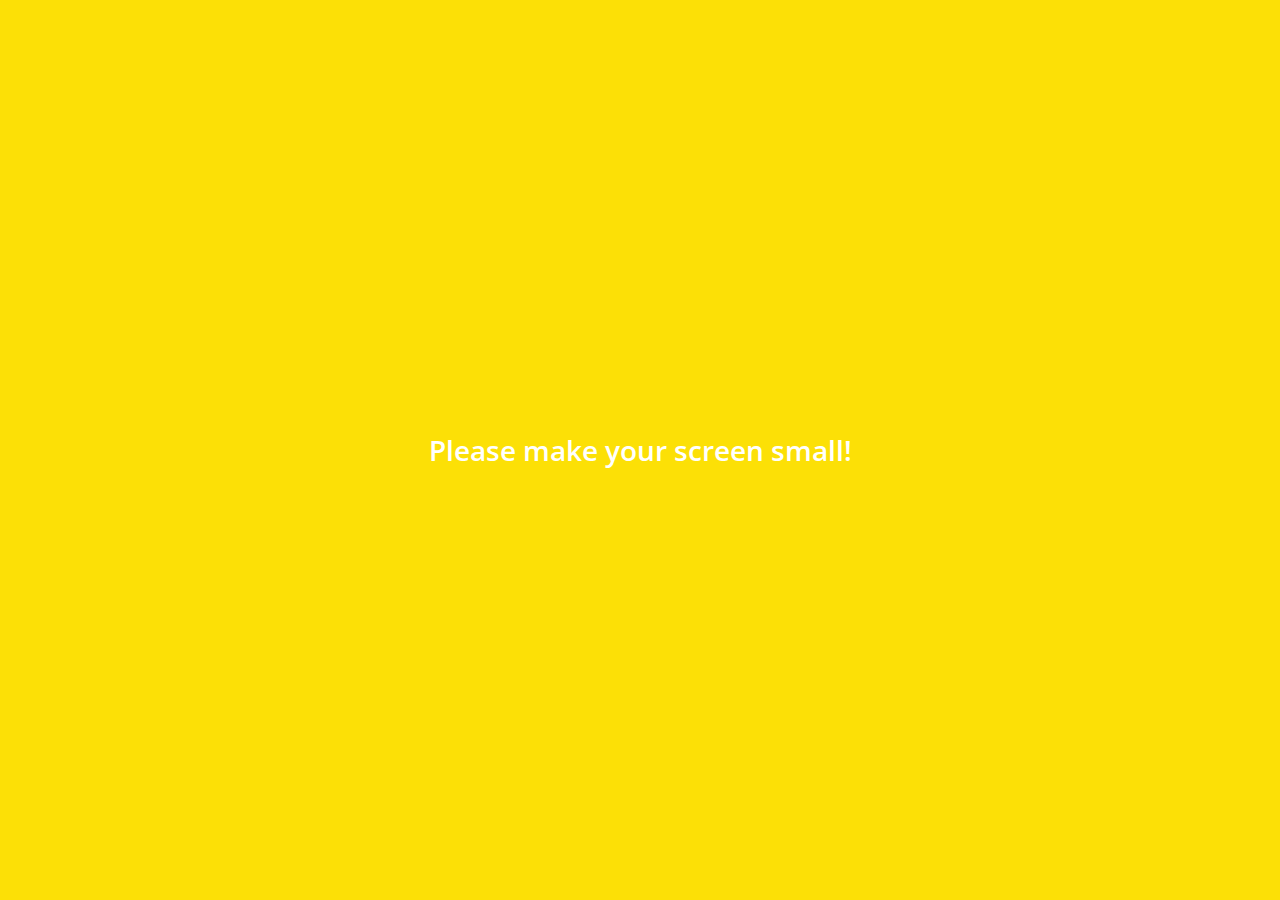
<file: index.html>
<!DOCTYPE html>
<html lang="en">
<head>
    <meta charset="UTF-8">
    <meta name="viewport" content="width=device-width, initial-scale=1.0">
    <meta http-equiv="X-UA-Compatible" content="ie=edge">
    <link rel="stylesheet" href="https://use.fontawesome.com/releases/v5.8.1/css/all.css" integrity="sha384-50oBUHEmvpQ+1lW4y57PTFmhCaXp0ML5d60M1M7uH2+nqUivzIebhndOJK28anvf" crossorigin="anonymous">
    <link rel="stylesheet" href="css/styles.css" />
    <title>Chats | Kakao Clone</title>
</head>
<body>
    <div class="status-bar">
        <div class="status-bar__column">
          <span class="status-bar__clock">13:54 </span>
        </div>
        <div class="status-bar__column">
          <i class="fas fa-clock"></i>
          <i class="fas fa-volume-mute"></i>
          <i class="fas fa-wifi"></i>
          <span class="status-bar__battery-level">100%</span>
          <i class="fas fa-battery-full"></i>
        </div>
      </div>
    <header class="header">
        <div class="header__header-column">
          <h1 class="header__title">Chats</h1>
        </div>
        <div class="header__header-column">
          <span class="header__icon">
            <i class="fas fa-search"></i>
          </span>
          <span class="header__icon">
            <i class="far fa-comment"></i>
          </span>
          <span class="header__icon">
              <a href="settings.html">
                  <i class="fas fa-cog"></i>
                </a>
          </span>
        </div>
     </header>  
     <main class="chats">
        <ul class="chats__list">
          <li class="chats__chat chat">
          <a href="chat.html">
              <div class="chats__chat friend friend--lg">
                  <div class="friend__column">
                    <img src="images/avatar.gif" class="m-avatar friend__avatar" />
                    <div class="friend__content">
                      <span class="friend__name">
                        Bestie
                      </span>
                      <span class="friend__bottom-text">
                        Miss you too!
                      </span>
                    </div>
                  </div>
                  <div class="friend__column">
                    <div class="friend__now-listening">
                       <span class="chat__timestamp">
                            May 8
                       </span>
                    </div>
                  </div>
               </div>
            </a>
          </li>
        </ul>
      </main>
     <nav class="nav">
        <ul class="nav__list">
          <li class="nav__list-item">
            <a href="friends.html" class="nav__list-link">
              <i class="far fa-user"></i
            ></a>
          </li>
          <li class="nav__list-item">
            <a href="index.html" class="nav__list-link">
              <div class="nav__badge">8</div>
              <i class="fas fa-comment"></i>
            </a>
          </li>
          <li class="nav__list-item">
            <a href="find.html" class="nav__list-link">
              <i class="fas fa-search"></i>
            </a>
          </li>
          <li class="nav__list-item">
            <a href="more.html" class="nav__list-link">
              <i class="fas fa-ellipsis-h"></i>
            </a>
          </li>
        </ul>
      </nav>
      <div class="bigScreen">
          <span class="bigScreen__text">Please make your screen small!</span>
        </div>
    </body>
</html>
</file>
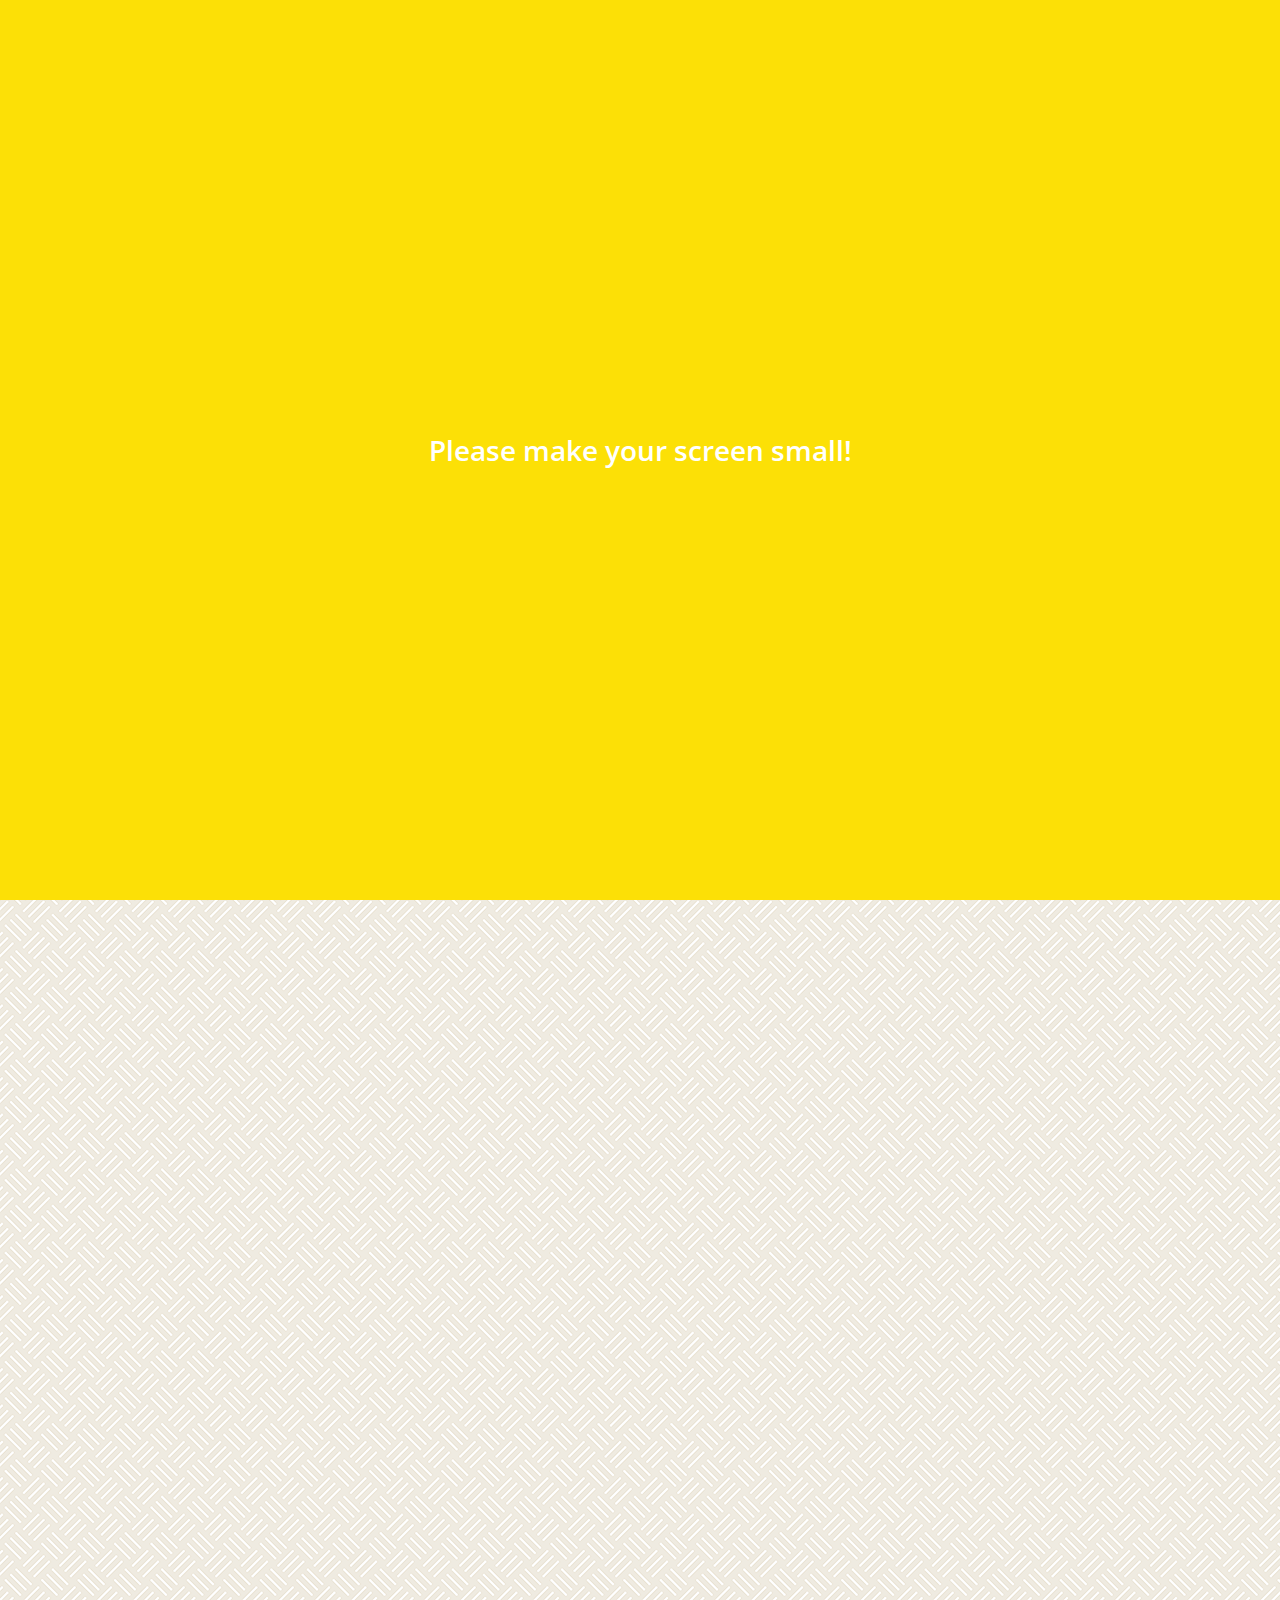
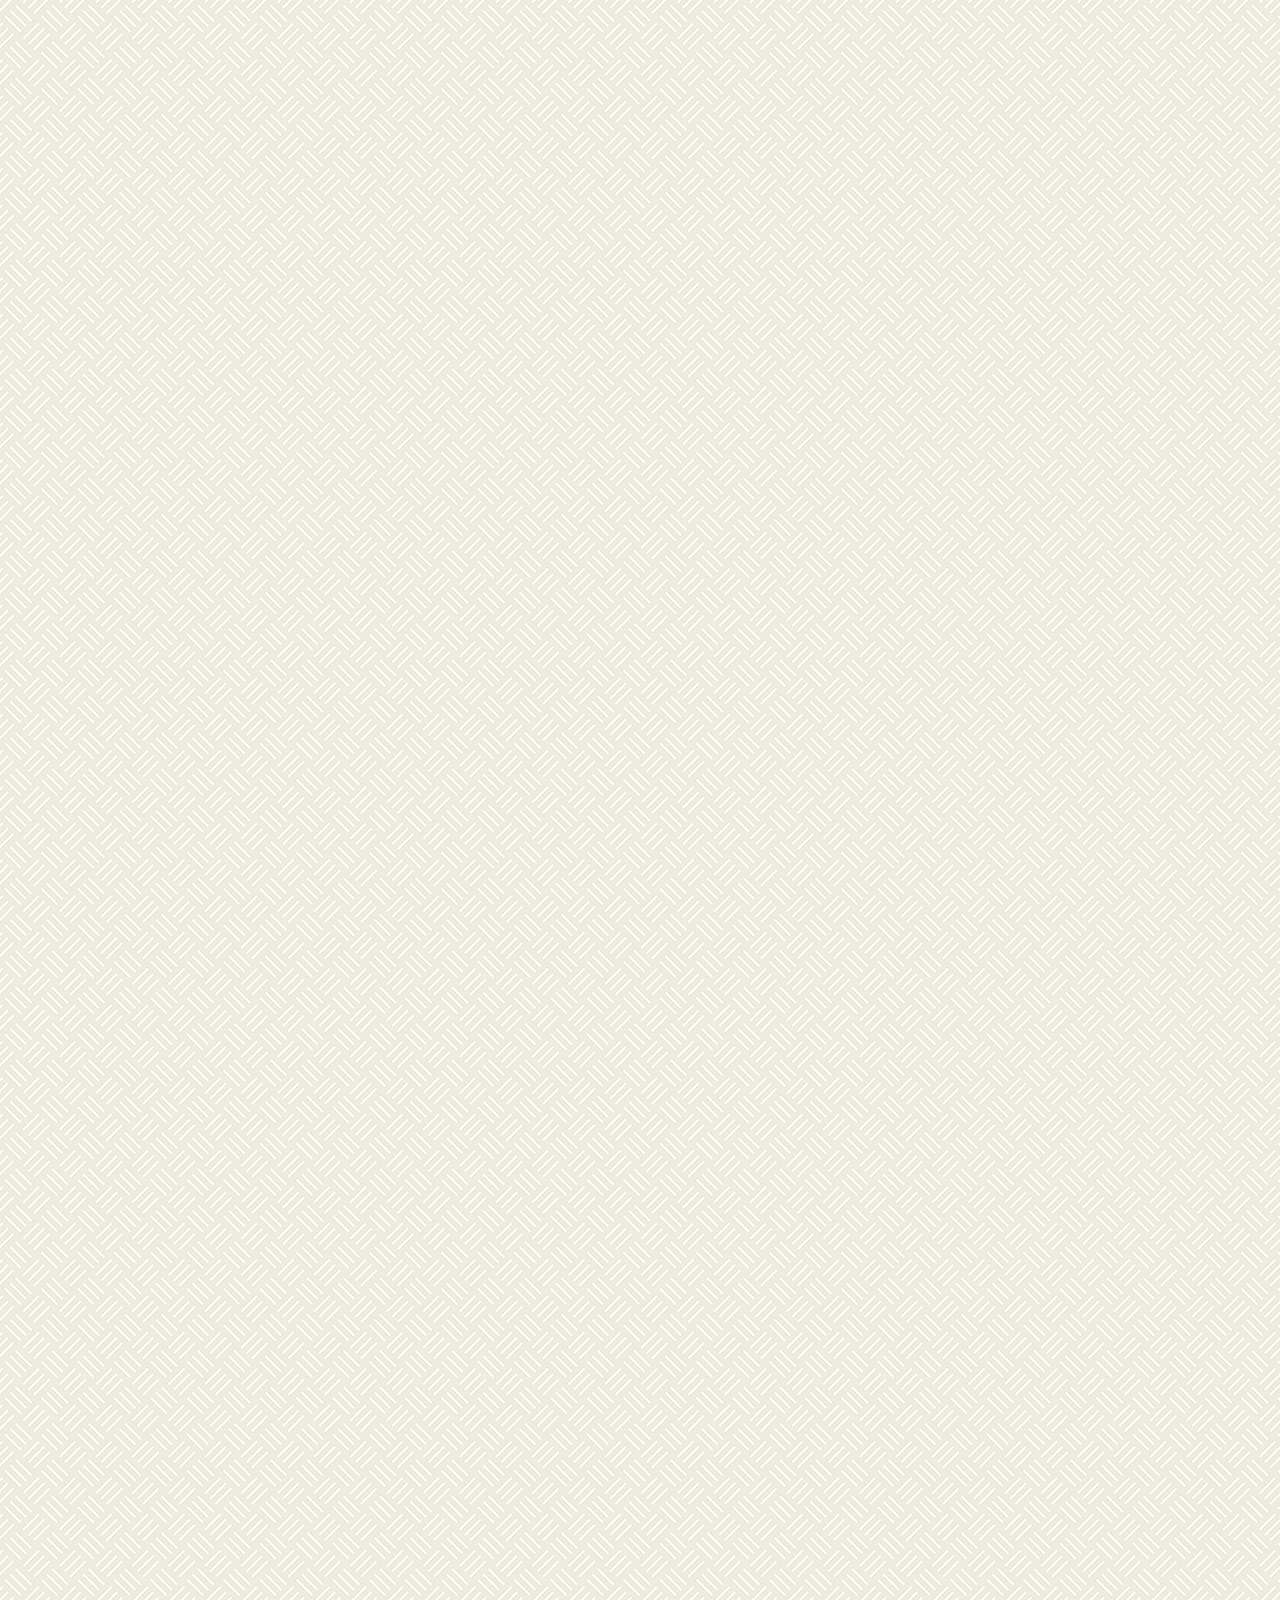
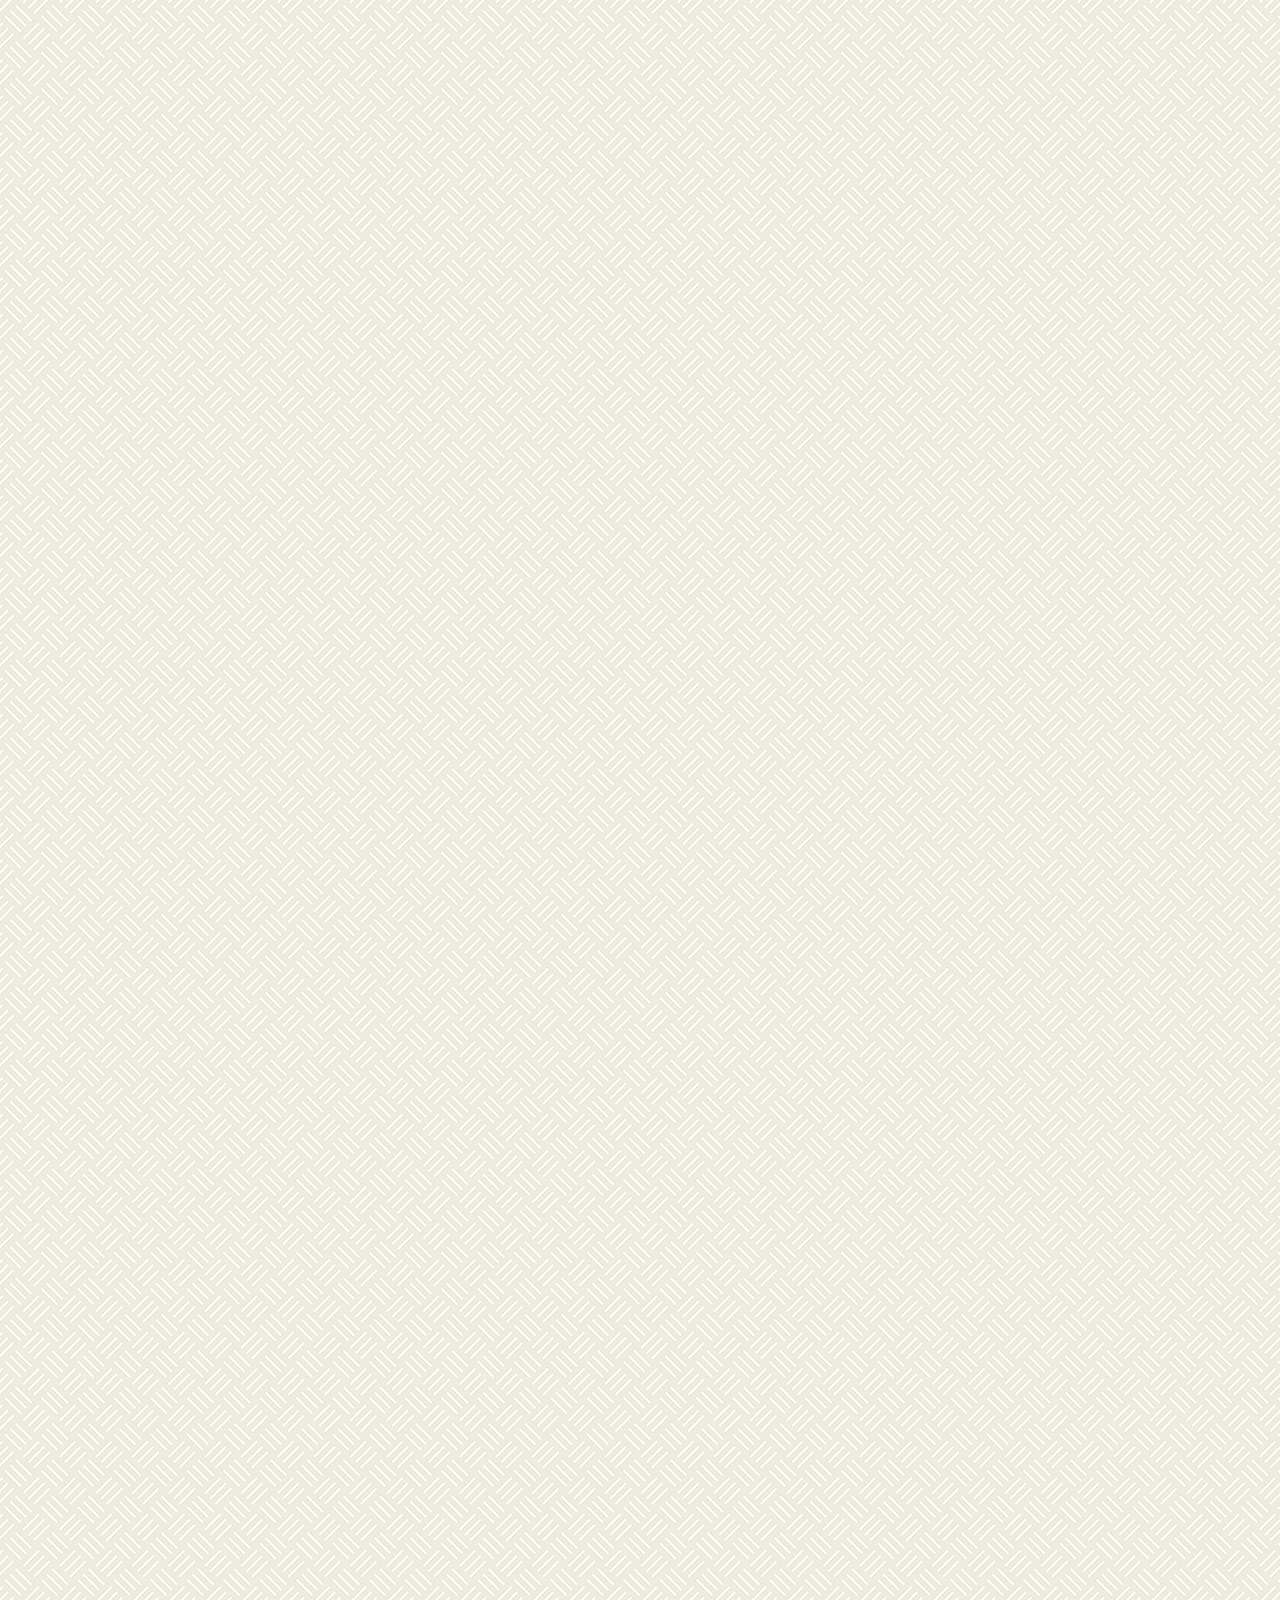
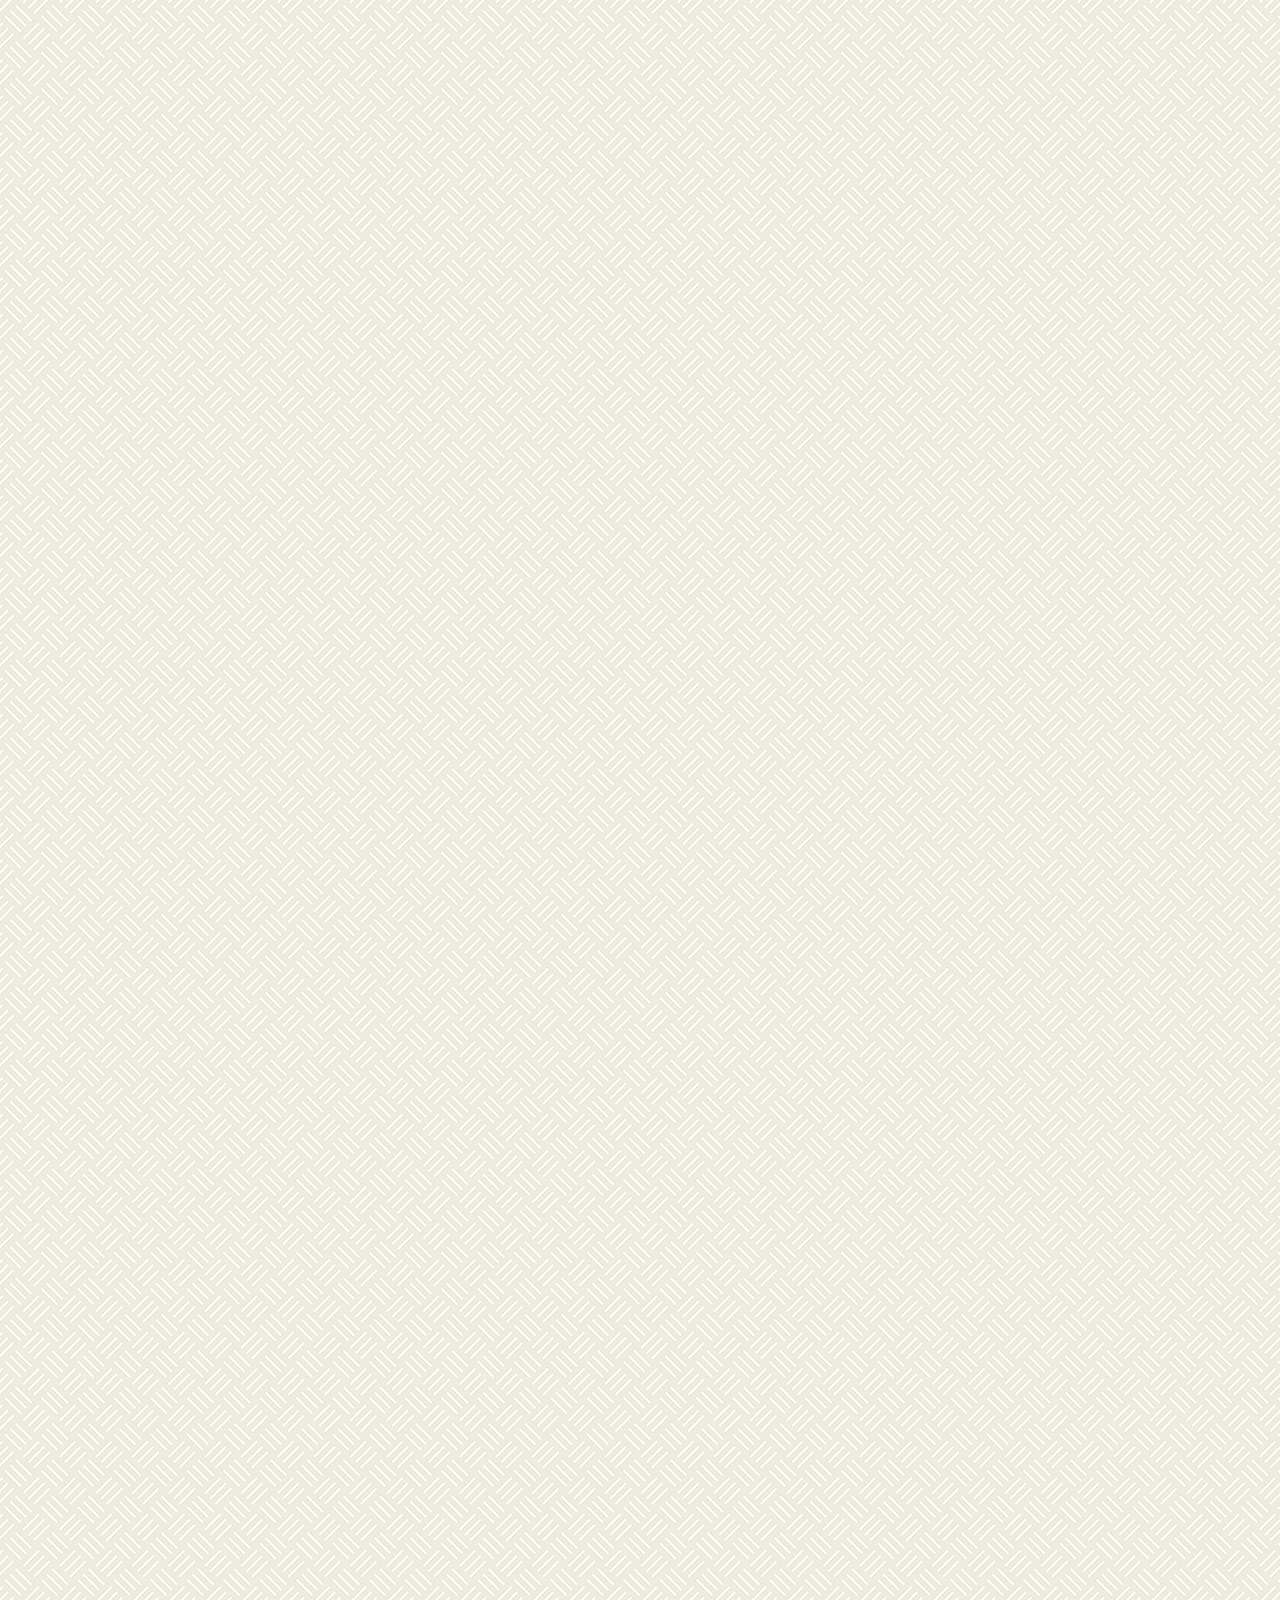
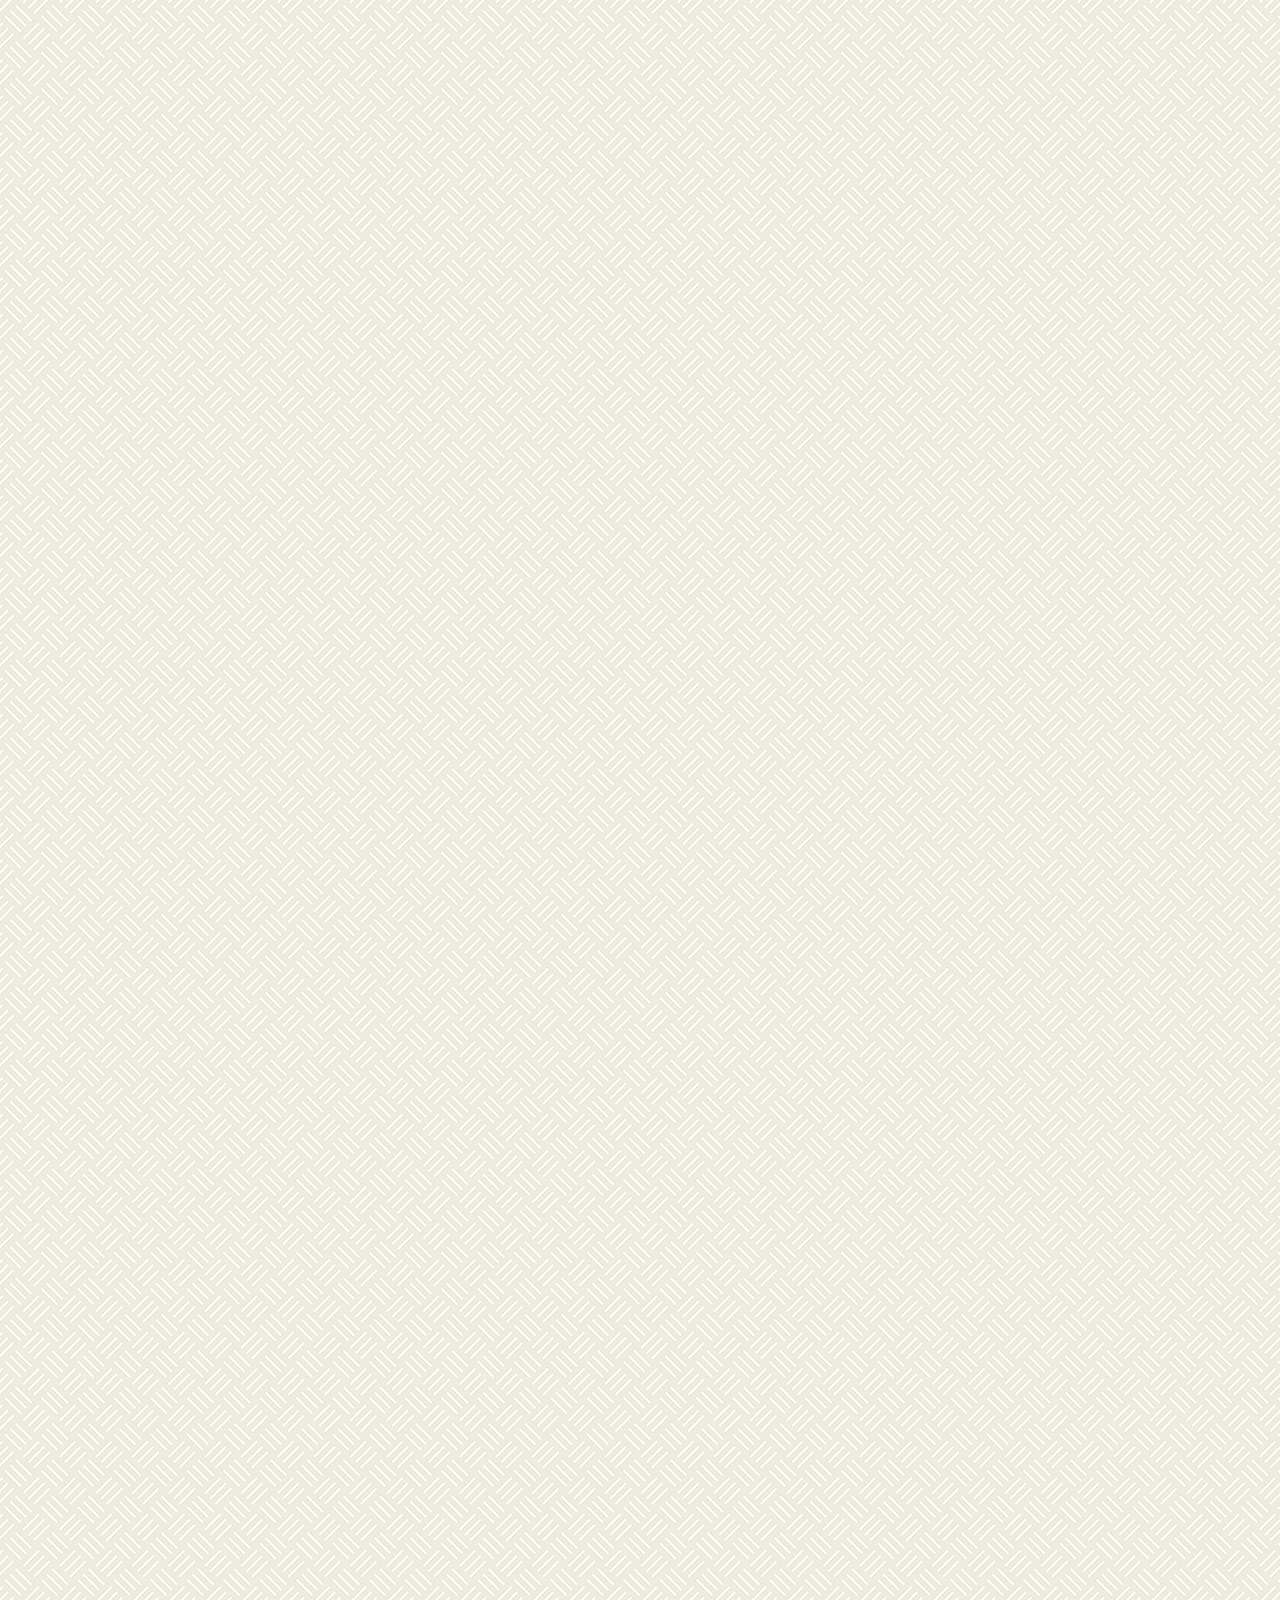
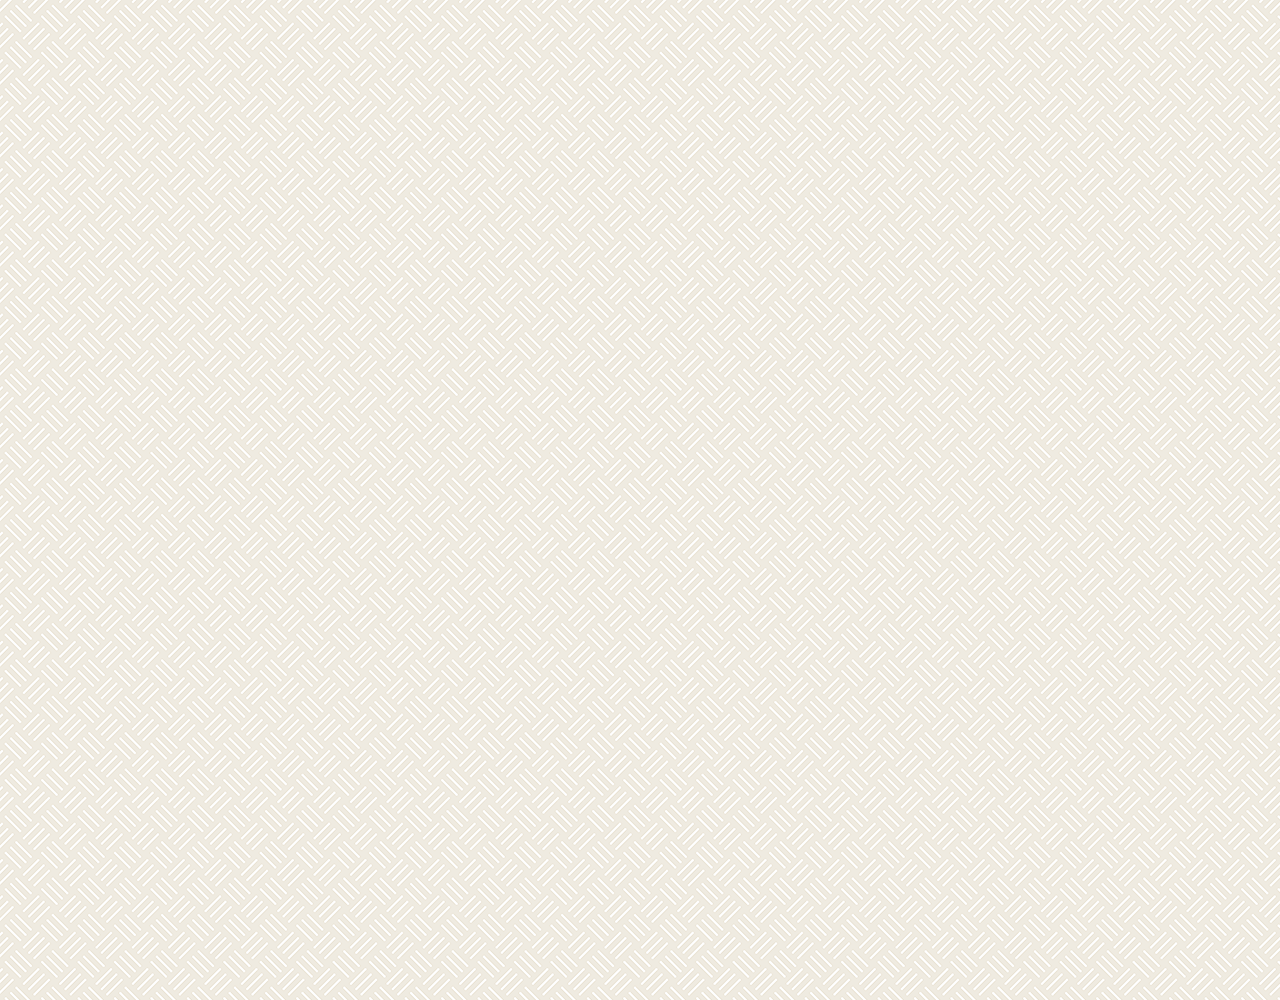
<file: chat.html>
<!DOCTYPE html>
<html lang="en">
  <head>
    <meta charset="UTF-8" />
    <meta name="viewport" content="width=device-width, initial-scale=1.0" />
    <meta http-equiv="X-UA-Compatible" content="ie=edge" />
    <link rel="stylesheet" href="https://use.fontawesome.com/releases/v5.8.1/css/all.css" integrity="sha384-50oBUHEmvpQ+1lW4y57PTFmhCaXp0ML5d60M1M7uH2+nqUivzIebhndOJK28anvf" crossorigin="anonymous">
    <link rel="stylesheet" href="css/styles.css" />
    <title>Chat | Kakao Clone</title>
  </head>
  <body class="chats-body">
    <div class="header-wrapper">
        <div class="status-bar">
            <div class="status-bar__column">
              <span class="status-bar__clock">13:54</span>
            </div>
            <div class="status-bar__column">
              <i class="fas fa-clock"></i>
              <i class="fas fa-volume-mute"></i>
              <i class="fas fa-wifi"></i>
              <span class="status-bar__battery-level">100%</span>
              <i class="fas fa-battery-full"></i>
            </div>
        </div>
       <header class="header">
        <div class="header__header-column">
          <a href="index.html" class="header__back-btn">
            <i class="fas fa-arrow-left "></i>
          </a>
          <h1 class="header__title">Best Friend</h1>
        </div>
        <div class="header__header-column">
          <span class="header__icon">
            <i class="fas fa-search"></i>
          </span>
          <span class="header__icon">
            <i class="fas fa-bars"></i>
          </span>
        </div>
       </header>
    </div>
    
    <main class="chat-screen">
      <ul class="chat__messages">
        <span class="chat__timestamp">Friday, May 8, 2019</span>
        <li class="incoming-message message">
          <img src="images/avatar.gif" class="m-avatar message__avatar" />
          <div class="message__content">
            <span class="message__bubble">
              Hi, how are you?
            </span>
            <span class="message__author">Bestie</span>
          </div>
          <span class="message__timestamp"></span>
        </li>
        <li class="sent-message message">
          <span class="message__timestamp"></span>
          <div class="message__content">
            <span class="message__bubble">
              Good! Let's catch up soon.
            </span>
          </div>
        </li>
        <li class="incoming-message message">
            <img src="images/avatar.gif" class="m-avatar message__avatar" />
            <div class="message__content">
              <span class="message__bubble">
                Yay. Miss you 
              </span>
              <span class="message__author">Bestie</span>
            </div>
            <span class="message__timestamp"></span>
          </li>
          <li class="sent-message message">
            <span class="message__timestamp"></span>
            <div class="message__content">
              <span class="message__bubble">
                Miss you too!
              </span>
            </div>
          </li>
      </ul>
    </main>
    <div class="chat__write--container">
        <input
        class="chat__write"
        type="text"
        placeholder="Send message"
      
      />
      <div class="chat__icon-left chat__icon">
          <i class="far fa-plus-square"></i>
      </div>
      <div class="chat__icon-right chat__icon">
          <span class="chat__write-icon">
            <i class="far fa-smile-wink"></i>
          </span>
          <span class="chat__write-icon">
            <i class="fas fa-microphone"></i>
          </span>
        </div>
    </div>
    <div class="bigScreen">
        <span class="bigScreen__text">Please make your screen small!</span>
      </div>
  </body>
</html>
</file>
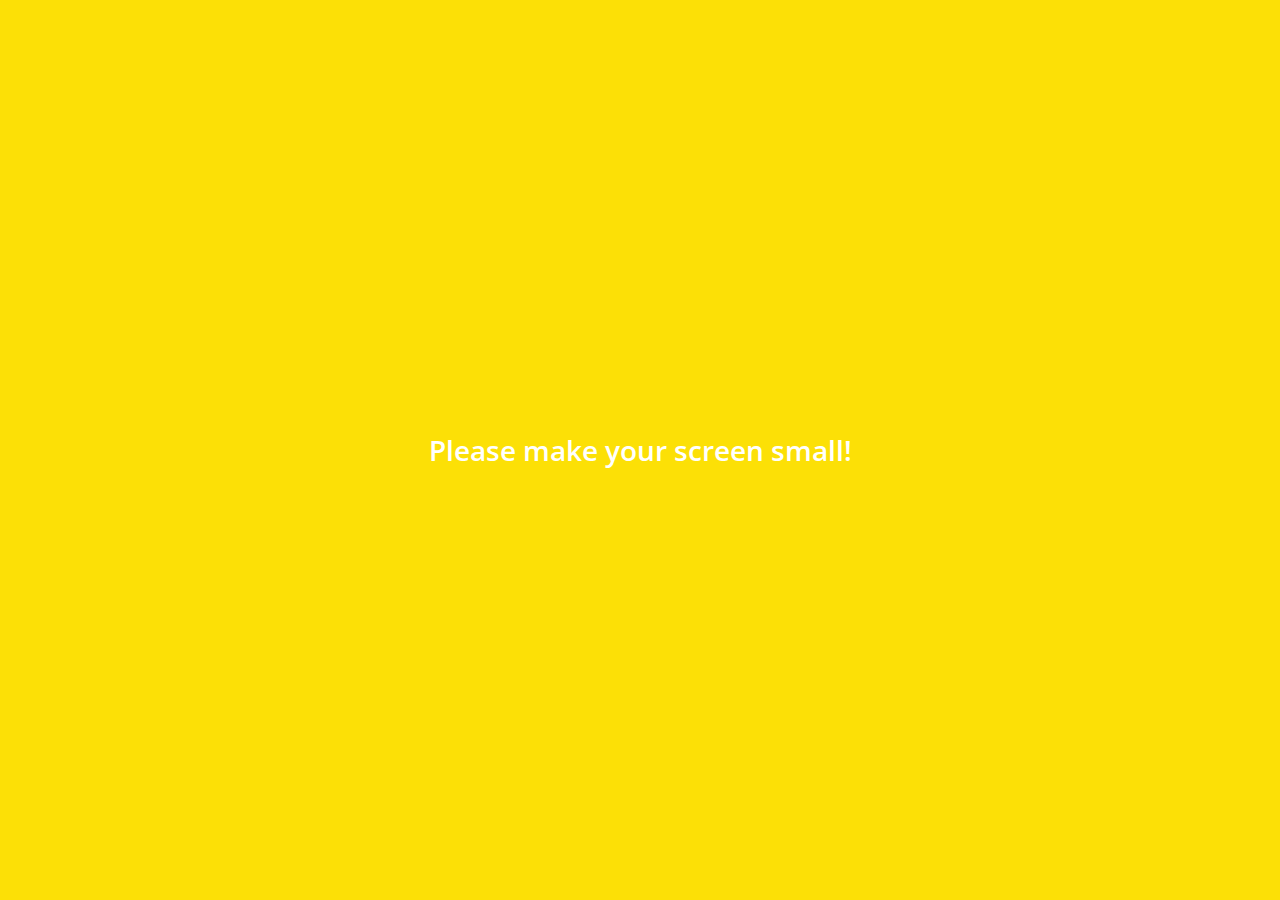
<file: find.html>
<!DOCTYPE html>
<html lang="en">
  <head>
    <meta charset="UTF-8" />
    <meta name="viewport" content="width=device-width, initial-scale=1.0" />
    <meta http-equiv="X-UA-Compatible" content="ie=edge" />
    <link rel="stylesheet" href="https://use.fontawesome.com/releases/v5.8.1/css/all.css" integrity="sha384-50oBUHEmvpQ+1lW4y57PTFmhCaXp0ML5d60M1M7uH2+nqUivzIebhndOJK28anvf" crossorigin="anonymous">
    <link rel="stylesheet" href="css/styles.css" />
    <title>Find | Kakao Clone</title>
  </head>
  <body>
    <div class="status-bar">
      <div class="status-bar__column">
        <span class="status-bar__clock">13:54 </span>
      </div>
      <div class="status-bar__column">
        <i class="fas fa-clock"></i>
        <i class="fas fa-volume-mute"></i>
        <i class="fas fa-wifi"></i>
        <span class="status-bar__battery-level">100%</span>
        <i class="fas fa-battery-full"></i>
      </div>
    </div>
    <header class="header">
      <div class="header__header-column">
        <h1 class="header__title">Find</h1>
      </div>
      <div class="header__header-column">
        <span class="header__icon">
          <i class="fas fa-search"></i>
        </span>
        <span class="header__icon">
            <a href="settings.html">
                <i class="fas fa-cog"></i>
              </a>
        </span>
      </div>
    </header>
    <main class="find">
        <header class="find__header">
          <ul class="find__header-list">
            <li class="find__header-btn header-btn">
              <span class="header-btn__icon">
                <i class="fas fa-qrcode fa-2x"></i>
              </span>
              <span class="header-btn__title">
                QR Code
              </span>
            </li>
            <li class="find__header-btn header-btn">
              <span class="header-btn__icon">
                <i class="fas fa-user-plus fa-2x"></i>
              </span>
              <span class="header-btn__title">
                Add by Contacts
              </span>
            </li>
            <li class="find__header-btn header-btn">
              <span class="header-btn__icon">
                <i class="fas fa-passport fa-2x"></i>
              </span>
              <span class="header-btn__title">
                Add by ID
              </span>
            </li>
            <li class="find__header-btn header-btn">
              <span class="header-btn__icon">
                <i class="far fa-envelope fa-2x"></i>
              </span>
              <span class="header-btn__title">
                Invite
              </span>
            </li>
          </ul>
        </header>
        <ul class="find__recommended">
          <h5 class="find__title">
            Recommended Friends
          </h5>
          <li class="find__friend friend friend--lg">
            <div class="friend__column">
              <img src="images/avatar.gif" class="friend__avatar" />
              <div class="friend__content">
                <span class="friend__name">
                  Nicholas
                </span>
              </div>
            </div>
            <div class="friend__column">
              <div class="friend__add-btn">
                <i class="fas fa-user-plus"></i>
              </div>
            </div>
          </li>
        </ul>
      </main>
    <nav class="nav">
      <ul class="nav__list">
        <li class="nav__list-item">
          <a href="friends.html" class="nav__list-link">
            <i class="far fa-user"></i
          ></a>
        </li>
        <li class="nav__list-item">
          <a href="index.html" class="nav__list-link">
            <i class="far fa-comment"></i>
          </a>
        </li>
        <li class="nav__list-item">
          <a href="find.html" class="nav__list-link">
            <i class="fas fa-search"></i>
          </a>
        </li>
        <li class="nav__list-item">
          <a href="more.html" class="nav__list-link">
            <i class="fas fa-ellipsis-h"></i>
          </a>
        </li>
      </ul>
    </nav>
    <div class="bigScreen">
        <span class="bigScreen__text">Please make your screen small!</span>
      </div>
  </body>
</html>
</file>
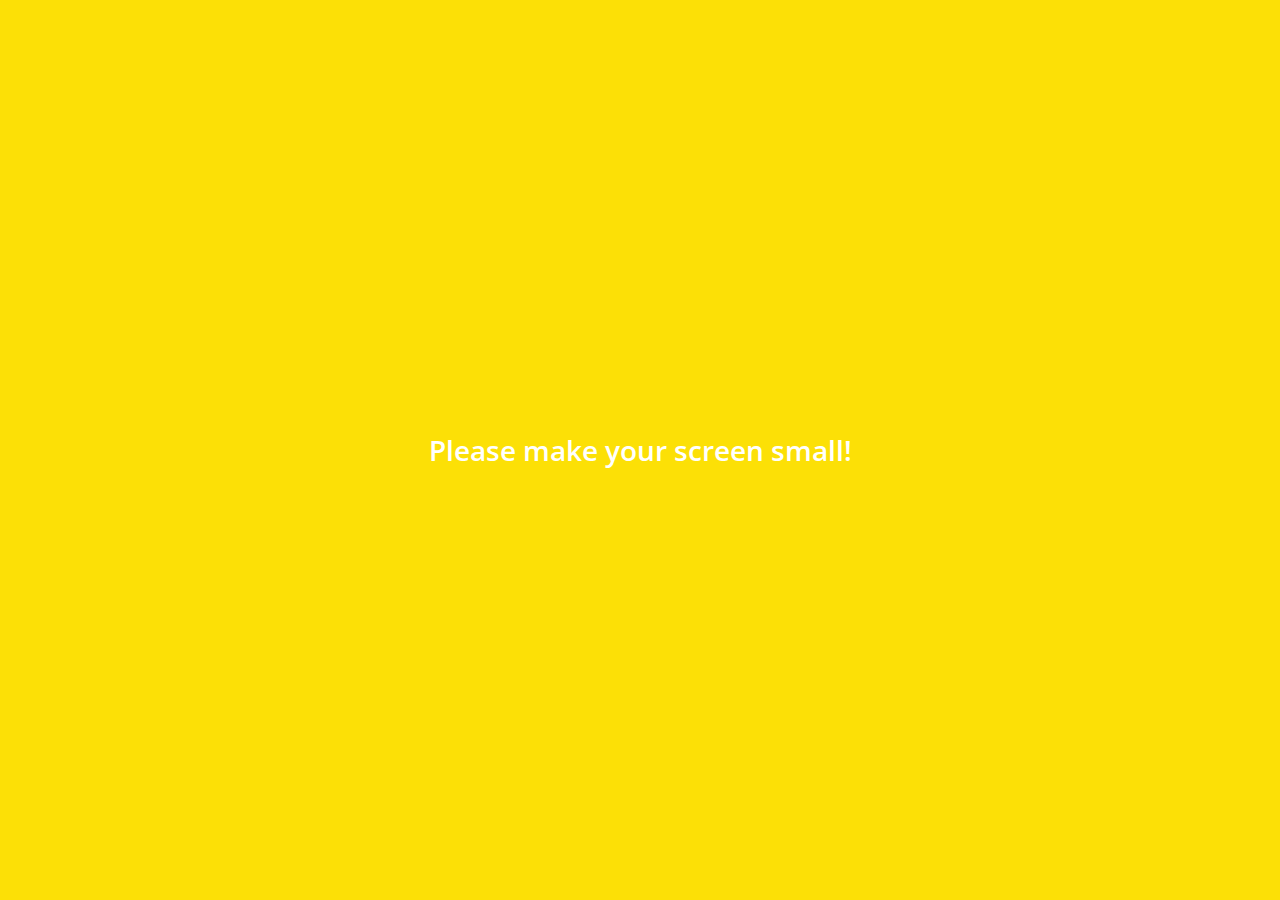
<file: friends.html>
<!DOCTYPE html>
<html lang="en">
  <head>
    <meta charset="UTF-8" />
    <meta name="viewport" content="width=device-width, initial-scale=1.0" />
    <meta http-equiv="X-UA-Compatible" content="ie=edge" />
    <link rel="stylesheet" href="https://use.fontawesome.com/releases/v5.8.1/css/all.css" integrity="sha384-50oBUHEmvpQ+1lW4y57PTFmhCaXp0ML5d60M1M7uH2+nqUivzIebhndOJK28anvf" crossorigin="anonymous">
    <link rel="stylesheet" href="css/styles.css" />
    <title>Friends | Kakao Clone</title>
  </head>
  <body>
    <div class="status-bar">
      <div class="status-bar__column">
        <span class="status-bar__clock">13:54 </span>
      </div>
      <div class="status-bar__column">
        <i class="fas fa-clock"></i>
        <i class="fas fa-volume-mute"></i>
        <i class="fas fa-wifi"></i>
        <span class="status-bar__battery-level">100%</span>
        <i class="fas fa-battery-full"></i>
      </div>
    </div>
    <header class="header">
      <div class="header__header-column">
        <h1 class="header__title">Friends</h1>
      </div>
      <div class="header__header-column">
        <span class="header__icon">
          <i class="fas fa-search"></i>
        </span>
        <span class="header__icon">
            <a href="settings.html">
                <i class="fas fa-cog"></i>
              </a>
        </span>
      </div>
    </header>
    <main class="friends">
        <header class="friends__header">
          <div class="friends__friend friend">
            <div class="friend__column">
              <img src="images/avatar.gif" class="g-avatar friend__avatar" />
              <div class="friend__content">
                <span class="friend__name">
                  Ellena
                </span>
                <span class="friend__status">
                  Be happy
                </span>
              </div>
            </div>
          </div>
        </header>
        <div class="friends__plus">
          <h5 class="friends__title">Plus friend</h5>
          <div class="friends__friend friend">
            <div class="friend__column">
              <img src="images/avatar.gif" class="friend__avatar" />
              <div class="friend__content">
                <span class="friend__name">
                  Plus Friend
                </span>
              </div>
            </div>
          </div>
        </div>
        <ul class="friends__list">
          <h5 class="friends__title">Friends 14</h5>
          <li class="friends__friend friend friend--lg">
            <div class="friend__column">
              <img src="images/avatar.gif" class="friend__avatar" />
              <div class="friend__content">
                <span class="friend__name">
                  Bestie
                </span>
                <span class="friend__status">
                  Whatisgoingon?
                </span>
              </div>
            </div>
            <div class="friend__column">
              <div class="friend__now-listening">
                <span>
                  FTISLAND (FT NomadCoders)
                  <i class="fas fa-play"></i>
                </span>
              </div>
            </div>
          </li>
        </ul>
      </main>
    <nav class="nav">
      <ul class="nav__list">
        <li class="nav__list-item">
          <a href="friends.html" class="nav__list-link">
            <i class="fas fa-user"></i
          ></a>
        </li>
        <li class="nav__list-item">
          <a href="index.html" class="nav__list-link">
            <i class="far fa-comment"></i>
          </a>
        </li>
        <li class="nav__list-item">
          <a href="find.html" class="nav__list-link">
            <i class="fas fa-search"></i>
          </a>
        </li>
        <li class="nav__list-item">
          <a href="more.html" class="nav__list-link">
            <i class="fas fa-ellipsis-h"></i>
          </a>
        </li>
      </ul>
    </nav>
    <div class="bigScreen">
        <span class="bigScreen__text">Please make your screen small!</span>
      </div>
  </body>
</html>
</file>
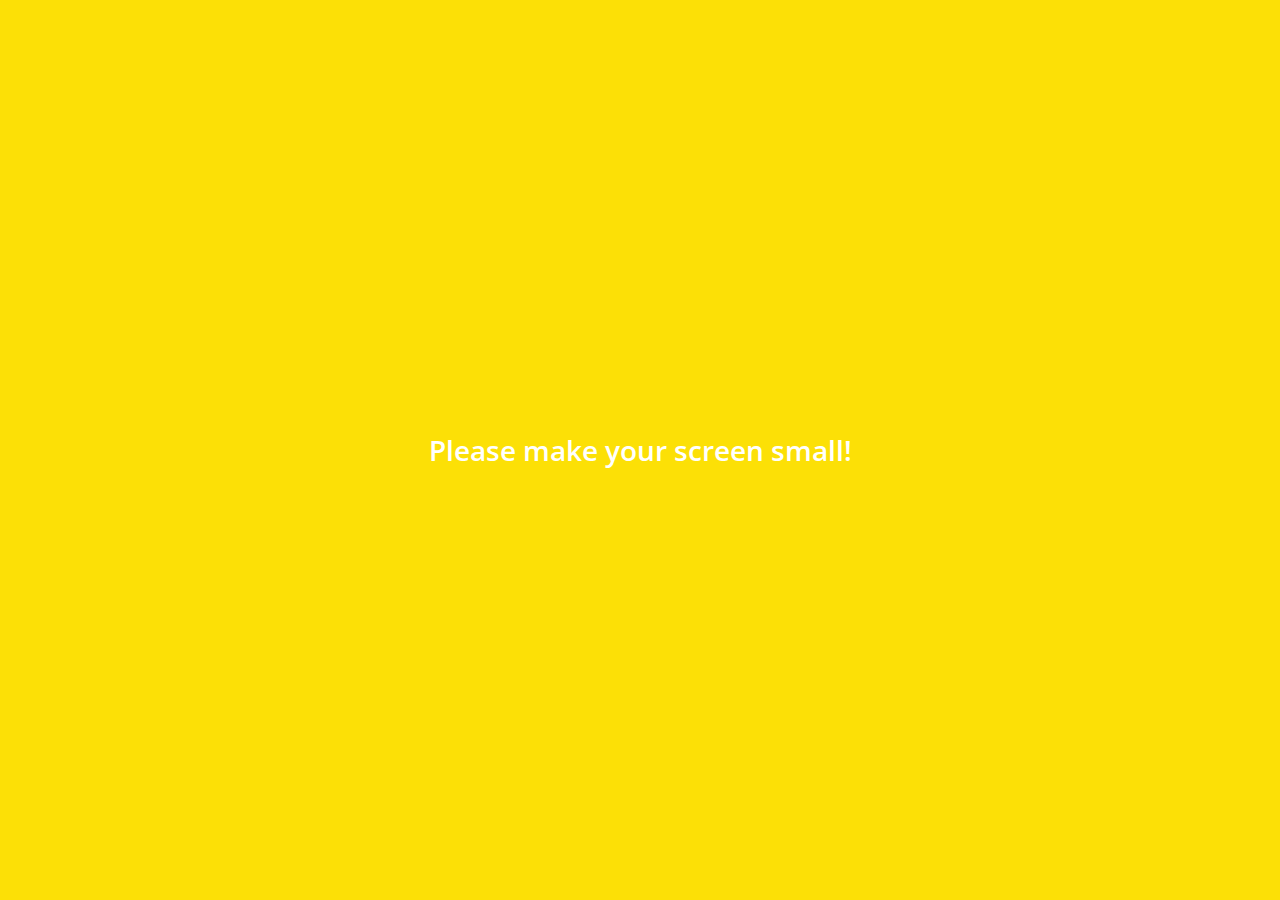
<file: more.html>
<!DOCTYPE html>
<html lang="en">
  <head>
    <meta charset="UTF-8" />
    <meta name="viewport" content="width=device-width, initial-scale=1.0" />
    <meta http-equiv="X-UA-Compatible" content="ie=edge" />
    <link rel="stylesheet" href="https://use.fontawesome.com/releases/v5.8.1/css/all.css" integrity="sha384-50oBUHEmvpQ+1lW4y57PTFmhCaXp0ML5d60M1M7uH2+nqUivzIebhndOJK28anvf" crossorigin="anonymous">
    <link rel="stylesheet" href="css/styles.css" />
    <title>More | Kakao Clone</title>
  </head>
  <body>
    <div class="status-bar">
      <div class="status-bar__column">
        <span class="status-bar__clock">13:54 </span>
      </div>
      <div class="status-bar__column">
        <i class="fas fa-clock"></i>
        <i class="fas fa-volume-mute"></i>
        <i class="fas fa-wifi"></i>
        <span class="status-bar__battery-level">100%</span>
        <i class="fas fa-battery-full"></i>
      </div>
    </div>
    <header class="header">
      <div class="header__header-column">
        <h1 class="header__title">More</h1>
      </div>
      <div class="header__header-column">
        <span class="header__icon">
          <i class="fas fa-search"></i>
        </span>
        <span class="header__icon">
          <i class="fas fa-qrcode"></i>
        </span>
        <span class="header__icon">
            <a href="settings.html">
                <i class="fas fa-cog"></i>
              </a>
        </span>
      </div>
    </header>
    <main class="more">
        <header class="more__header">
          <div class="friends__friend friend friend--lg">
            <div class="friend__column">
              <img src="images/avatar.gif" class="g-avatar friend__avatar" />
              <div class="friend__content">
                <span class="friend__name">
                  Ellena
                </span>
                <span class="friend__status">
                  ellena@blur
                </span>
              </div>
            </div>
            <div class="friend__column">
              <i class="far fa-comment-alt fa-2x"></i>
            </div>
          </div>
          <ul class="more__btn-list">
            <li class="more__btn">
              <span class="more__btn-icon">
                <i class="far fa-smile fa-2x"></i>
              </span>
              <span class="more__btn-title">
                Emoticons
              </span>
            </li>
            <li class="more__btn">
              <span class="more__btn-icon">
                <i class="fas fa-brush fa-2x"></i>
              </span>
              <span class="more__btn-title">
                Themes
              </span>
            </li>
            <li class="more__btn">
              <span class="more__btn-icon">
                <i class="fab fa-kickstarter-k fa-2x"></i>
              </span>
              <span class="more__btn-title">
                Account
              </span>
            </li>
          </ul>
        </header>
        <section class="more__suggestions">
          <h5 class="more__title">Suggestions</h5>
          <ul class="more__suggestions-list">
            <li class="more__suggestion suggestion">
              <span class="suggestion__icon">
                <i class="fas fa-quote-right"></i>
              </span>
              <span class="suggestion__title">Kakao Story</span>
            </li>
            <li class="more__suggestion suggestion">
              <span class="suggestion__icon">
                <i class="fas fa-beer fa-2x"></i>
              </span>
              <span class="suggestion__title">Kakao friend</span>
            </li>
            <li class="more__suggestion suggestion">
              <span class="suggestion__icon">
                <i class="fas fa-gamepad fa-2x"></i>
              </span>
              <span class="suggestion__title">Friends Gem</span>
            </li>
          </ul>
        </section>
      </main>
    <nav class="nav">
      <ul class="nav__list">
        <li class="nav__list-item">
          <a href="friends.html" class="nav__list-link">
            <i class="far fa-user"></i
          ></a>
        </li>
        <li class="nav__list-item">
          <a href="index.html" class="nav__list-link">
            <i class="far fa-comment"></i>
          </a>
        </li>
        <li class="nav__list-item">
          <a href="find.html" class="nav__list-link">
            <i class="fas fa-search"></i>
          </a>
        </li>
        <li class="nav__list-item">
          <a href="more.html" class="nav__list-link">
            <i class="fas fa-ellipsis-h"></i>
          </a>
        </li>
      </ul>
    </nav>
    <div class="bigScreen">
        <span class="bigScreen__text">Please make your screen small!</span>
      </div>
  </body>
</html>
</file>
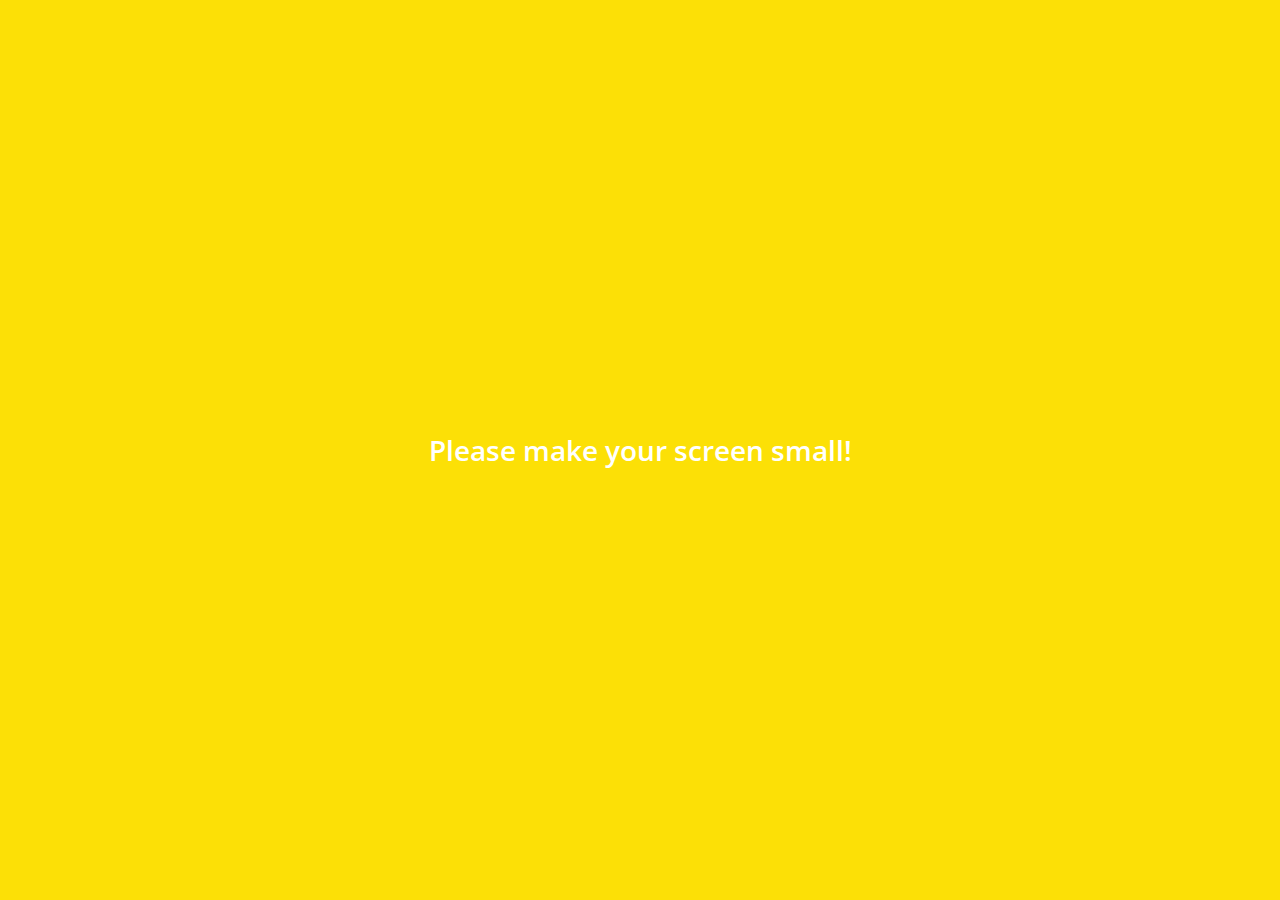
<file: settings.html>
<!DOCTYPE html>
<html lang="en">
  <head>
    <meta charset="UTF-8" />
    <meta name="viewport" content="width=device-width, initial-scale=1.0" />
    <meta http-equiv="X-UA-Compatible" content="ie=edge" />
    <link rel="stylesheet" href="https://use.fontawesome.com/releases/v5.8.1/css/all.css" integrity="sha384-50oBUHEmvpQ+1lW4y57PTFmhCaXp0ML5d60M1M7uH2+nqUivzIebhndOJK28anvf" crossorigin="anonymous">
    <link rel="stylesheet" href="css/styles.css" />
    <title>Settings | Kakao Clone</title>
  </head>
  <body>
    <div class="status-bar">
      <div class="status-bar__column">
        <span class="status-bar__clock">13:54</span>
      </div>
      <div class="status-bar__column">
        <i class="fas fa-clock"></i>
        <i class="fas fa-volume-mute"></i>
        <i class="fas fa-wifi"></i>
        <span class="status-bar__battery-level">100%</span>
        <i class="fas fa-battery-full"></i>
      </div>
    </div>
    <header class="header">
      <div class="header__header-column">
        <a href="more.html" class="header__back-btn">
          <i class="fas fa-arrow-left "></i>
        </a>
        <h1 class="header__title">Settings</h1>
      </div>
      <div class="header__header-column">
        <span class="header__icon">
          <i class="fas fa-search"></i>
        </span>
      </div>
    </header>
    <main class="settings">
      <section class="settings__sections">
        <ul class="settings__list">
          <li class="settings__setting">
            <span class="settings__icon"><i class="fas fa-bullhorn"></i> </span>
            <span class="settings__title">Notices</span>
          </li>
          <li class="settings__setting">
            <span class="settings__icon">
                <i class="fas fa-flask"></i>
            </span>
            <span class="settings__title">Kakao Lab</span>
          </li>
          <li class="settings__setting">
            <span class="settings__icon">
                <i class="fas fa-info-circle"></i>
            </span>
            <span class="settings__title">Version</span>
          </li>
        </ul>
      </section>
      <section class="settings__sections">
          <ul class="settings__list">
            <li class="settings__setting">
              <span class="settings__icon"><i class="fas fa-lock"></i> </span>
              <span class="settings__title">Privacy</span>
            </li>
            <li class="settings__setting">
              <span class="settings__icon">
                <i class="far fa-bell"></i>
              </span>
              <span class="settings__title">Notifications</span>
            </li>
            <li class="settings__setting">
              <span class="settings__icon">
                <i class="far fa-user"></i>
              </span>
              <span class="settings__title">Friends</span>
            </li>
            <li class="settings__setting">
                <span class="settings__icon"><i class="far fa-comment"></i></span>
                <span class="settings__title">Chats</span>
              </li>
              <li class="settings__setting">
                <span class="settings__icon">
                    <i class="fas fa-sms"></i>
                </span>
                <span class="settings__title">SMS Messages</span>
              </li>
              <li class="settings__setting">
                <span class="settings__icon">
                    <i class="fas fa-sun"></i>
                </span>
                <span class="settings__title">Display</span>
              </li>
              <li class="settings__setting">
                  <span class="settings__icon">
                      <i class="fas fa-brush"></i>
                  </span>
                  <span class="settings__title">Themes</span>
                </li>
                <li class="settings__setting">
                  <span class="settings__icon">
                      <i class="fas fa-ellipsis-h"></i>
                  </span>
                  <span class="settings__title">Advance</span>
                </li>
          </ul>
        </section>
        <section class="settings__sections">
            <ul class="settings__list">
              <li class="settings__setting">
                <span class="settings__icon"><i class="far fa-question-circle"></i></span>
                <span class="settings__title">Support</span>
              </li>
           </ul>
         </section>
    </main>
    <div class="bigScreen">
        <span class="bigScreen__text">Please make your screen small!</span>
      </div>
  </body>
</html>
</file>
<file: css/styles.css>
@import url("https://fonts.googleapis.com/css?family=Open+Sans:400,600");
@import url("https://fonts.googleapis.com/css?family=Open+Sans:300:400,600");
@import "reset.css";
@import "status-bar.css";
@import "header.css";
@import "nav-bar.css";
@import "friend.css";
@import "friends.css";
@import "find.css";
@import "more.css";
@import "settings.css";
@import "chat.css";
@import "mobile.css";

* {
    box-sizing: border-box;
  }
  
body {
  background-color: white;
  padding: 10px 20px;
  color: #020202;
  font-family: "Open Sans", -apple-system, BlinkMacSystemFont, "Segoe UI",
    Roboto, Oxygen, Ubuntu, Cantarell, "Helvetica Neue", sans-serif;
}

a {
    color: inherit;
    text-decoration: none;
  }

  
@keyframes fadeIn {
  from {
    opacity: 0;
    transform: translateY(50px);
  }
  to {
    opacity: 1;
    transform: none;
  }
}

main {
  animation: fadeIn 0.5s ease-in-out;
}
</file>
